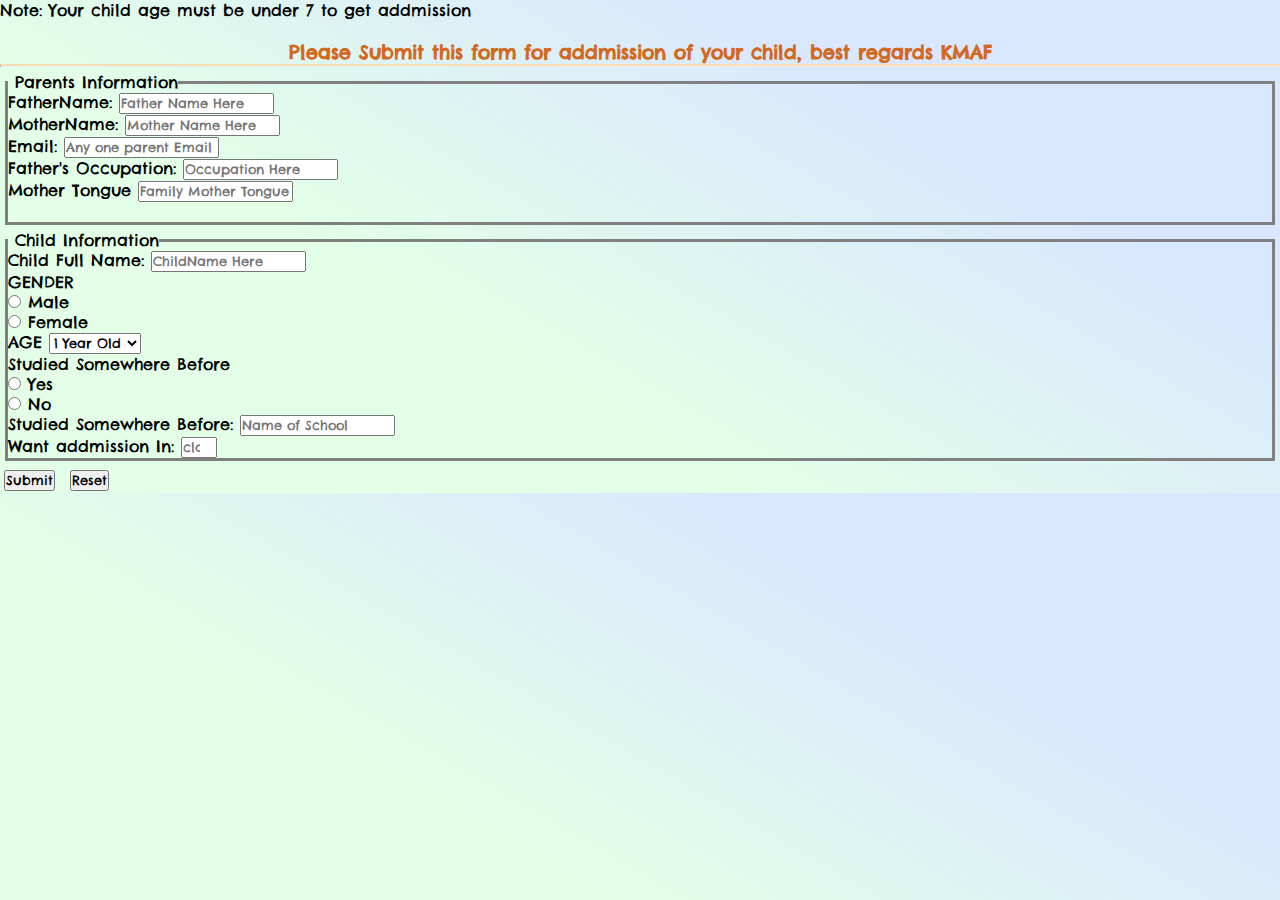
<file: register.html>
<!DOCTYPE html>
<html lang="en">

<head>
  <meta charset="UTF-8">
  <meta name="viewport" content="width=device-width, initial-scale=1.0">
  <link rel="stylesheet" href="https://cdnjs.cloudflare.com/ajax/libs/font-awesome/5.13.0/css/all.min.css">
  <link href="https://fonts.googleapis.com/css2?family=Chelsea+Market&display=swap" rel="stylesheet">
  <link rel="stylesheet" href="https://stackpath.bootstrapcdn.com/bootstrap/4.5.0/css/bootstrap.min.css"
    integrity="sha384-9aIt2nRpC12Uk9gS9baDl411NQApFmC26EwAOH8WgZl5MYYxFfc+NcPb1dKGj7Sk" crossorigin="anonymous">
  <link rel="stylesheet" href="style.css">
  <title>Registration</title>
</head>

<body class="register">
  <div class="alert alert-light" role="alert">
    Note: Your child age must be under 7 to get addmission
  </div>
  <br>
  <h3 style="color: chocolate ; text-align: center;"> Please Submit this form for addmission of your child, best regards
    <b> KMAF</b></h3>
  <hr>
  <form action="registrationsuccess.html" method="GET" id="registerchild">
    <fieldset style="margin: 5px; border: 3px solid grey;">
      <legend>&nbsp;Parents Information</legend>
      <div class="form-row">
        <div class="col-3 ml-4 mb-3 col-sm-4 col-md-6 col-lg-6">
          <label for="FName">FatherName:</label>
          <input type="text" class="form-control" placeholder="Father Name Here" required maxlength="20">
        </div>
        <div class="col-3 ml-4 mb-3 col-sm-3 col-md-6 col-lg-6">
          <label for="LName">MotherName:</label>
          <input type="text" class="form-control" placeholder="Mother Name Here" required maxlength="20">
        </div>
        <div class="col-3 ml-4 mb-3">
          <label for="Email">Email:</label>
          <input type="Email" class="form-control" placeholder="Any one parent Email Here">
        </div>
        <div class="col-3 ml-4 mt-3 mb-3 col-sm-4 col-md-4 col-lg-4">
          <label for="Occupation">Father's Occupation:</label>
          <input type="text" class="form-control" placeholder="Occupation Here" required maxlength="25">
        </div>
        <div class="col-3 ml-4 mt-3 mb-3 col-sm-4 col-md-4 col-lg-4">
          <label for="Occupation">Mother Tongue</label>
          <input type="text" class="form-control" placeholder="Family Mother Tongue Here" required maxlength="25">
        </div><br>
    </fieldset>
    <fieldset style="margin: 5px; border: 3px solid grey;">
      <legend>&nbsp;Child Information</legend>
      <div class="ml-4 mt-3 mb-3">
        <label for="ChildNname">Child Full Name:</label>
        <input type="text" class="form-control" placeholder="ChildName Here" required maxlength="20">
      </div>
      <label for="gender" class="ml-4 mt-3 mb-3">GENDER</label>
      <div class="form-check form-check-inline m-3">
        <input class="form-check-input" type="radio" name="inlineRadioOptions" id="inlineRadio1" value="option1">
        <label class="form-check-label" for="inlineRadio1">Male</label>
      </div>

      <div class="form-check form-check-inline m-3">
        <input class="form-check-input" type="radio" name="inlineRadioOptions" id="inlineRadio2" value="option2">
        <label class="form-check-label" for="inlineRadio2">Female</label>
      </div>
      <div class="form-group">
        <label for="exampleFormControlSelect1" class="ml-4 mt-3 mb-3">AGE</label>
        <select class="form-control" id="exampleFormControlSelect1">
          <option>1 Year Old</option>
          <option>2 Year Old</option>
          <option>3 Year Old</option>
          <option>4 Year Old</option>
          <option>5 Year Old</option>
          <option>6 Year Old</option>
        </select>
      </div>
      <label for="gender" class="ml-4 mt-3 mb-3">Studied Somewhere Before</label>
      <div class="form-check form-check-inline m-3">
        <input class="form-check-input" type="radio" name="inlineRadioOptions" id="inlineRadio1" value="option1">
        <label class="form-check-label" for="inlineRadio1">Yes</label>
      </div>

      <div class="form-check form-check-inline m-3">
        <input class="form-check-input" type="radio" name="inlineRadioOptions" id="inlineRadio2" value="option2">
        <label class="form-check-label" for="inlineRadio2">No</label>
      </div>
      <div class="ml-4 mt-3 mb-3">
        <label for="ChildNname">Studied Somewhere Before:</label>
        <input type="text" class="form-control" placeholder="Name of School" maxlength="20">
      </div>
      <div class="ml-4 mt-3 mb-3">
        <label for="Wantaddmission">Want addmission In:</label>
        <input type="number" class="form-control" placeholder="class" min="1" max="6">
      </div>
    </fieldset>
    </div>
    <button type="submit" value="submit" form="registerchild" class="btn btn-dark col col-sm-6 col-md-8 col-lg-11 ml-4 mr-4"
      style="margin: 4px 4px 2px 4px;">Submit</button>
    <button type="reset" class="btn btn-dark col col-sm-6 col-md-8 col-lg-11 ml-4 mr-4"
      style="margin: 4px 4px 2px 4px;">Reset</button>
  </form>
</body>

</html>
</file>
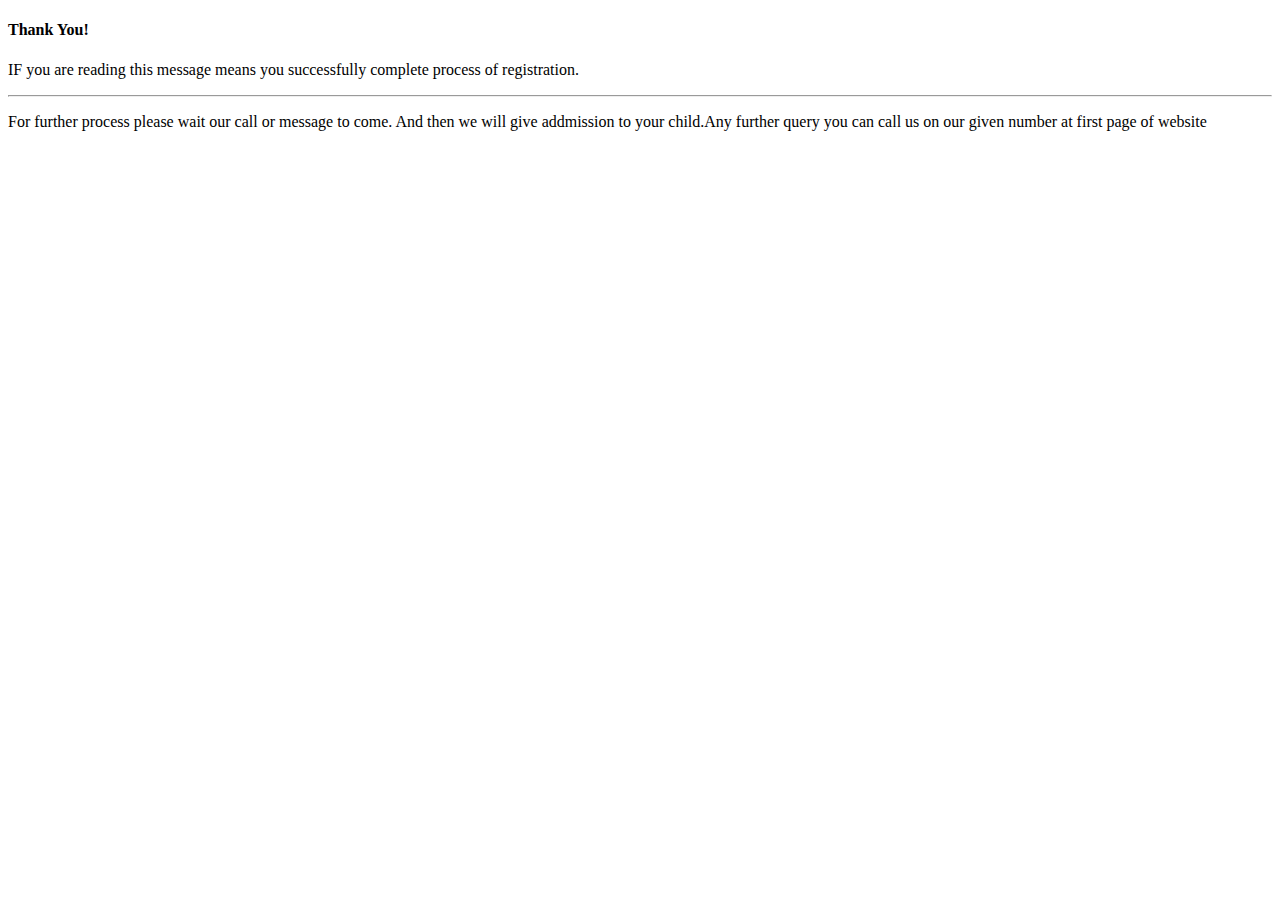
<file: registrationsuccess.html>
<!DOCTYPE html>
<html lang="en">

<head>
    <meta charset="UTF-8">
    <meta name="viewport" content="width=device-width, initial-scale=1.0">
    <link rel="stylesheet" href="https://stackpath.bootstrapcdn.com/bootstrap/4.5.0/css/bootstrap.min.css"
        integrity="sha384-9aIt2nRpC12Uk9gS9baDl411NQApFmC26EwAOH8WgZl5MYYxFfc+NcPb1dKGj7Sk" crossorigin="anonymous">

    <title>Message</title>
</head>

<body>
    <div class="alert alert-success" role="alert">
        <h4 class="alert-heading">Thank You!</h4>
        <p>IF you are reading this message means you successfully complete process of registration.</p>
        <hr>
        <p class="mb-0">For further process please wait our call or message to come. And then we will give addmission to
            your child.Any further query you can call us on our given number at first page of website</p>
    </div>
</body>

</html>
</file>
<file: style.css>
*
{
    font-family: 'Chelsea Market', cursive;
    box-sizing: border-box;
    margin: 0px;
    padding: 0px;
}
/* navbar stylings */
.schoolicon
{
    color: #E6BE0B;
    text-shadow: 2px 3px 2px rgb(255, 239, 99);
}
.nav-link,.btn-register
{
    color: #a98274 !important;
    border:none;
    outline: none;
}
.nav-link:hover
{
    color: #EEC409 !important;
    transition: 0.3s ease-in !important;
    text-transform: uppercase !important;
}
.btn-register:hover
{
    color: #EEC409 !important;
    transition: 0.3s ease-in !important;
    text-transform: uppercase !important;
}
.btn-outline-success
{
    color:#e0d2cd !important;
    outline: none !important;
    border: none !important;
}
.btn-outline-success:hover
{
    background-color:#ebb5a2 !important;
    color: #fff !important;
    transition: 0.3s ease-in !important;
    text-transform: uppercase !important;
}
.dropdown-item
{
    color: #a98274 !important; 
}
.dropdown-item:hover
{
    color: #EEC409 !important;
    transition: 0.2s ease-in-out;
    text-transform: uppercase !important;
}
.fa-school
{
    font-size: 34px;
    padding: 10px;
}
/* crousel styling */

.carousel-item
{
    height: 91vh !important;
}
/* crousel k bd wali heading */
.titleheading
{
    margin: 20px;
    display: flex;
    justify-content: center;
    align-items:center;
    color: #a98274;
}
/* titleheading k bd wali kaam */
.colwrappertitles
{
    width: 100%;
}
.headingherotilte
{
    margin: 100px 0px 100px 50px;
    display: flex;
    float: left;
    width: 65%;
    text-justify: auto;
    background-color: lightgreen;
    background-attachment: fixed;

}
.headingherotilte::after
{
    content:"";
    display: table;
    clear: both;
}
.col1image
{
    display: flex;
    float: left;
    margin: 50px auto 100px 200px;
    width: 250px;
    height: 250px;
    border-radius: 50%;
    background-attachment: fixed;
}
.headingherotilte1
{
    margin: 50px 40px 100px 0px;
    display: flex;
    float: right;
    width: 50%;
    text-justify: auto;
    background-color: lightblue;
    background-attachment: fixed;
}
.col2image
{
    display: flex;
    float: left;
    margin:auto auto 100px 100px;
    width: 300px;
    height: 300px;
    border-radius: 50%;   
}
.headingherotilte2
{
    margin: 150px 0px 100px -272px;
    display: flex;
    float: left;
    width: 60%;
    text-justify: auto;
    background-color: lightgreen;
    background-attachment: fixed;

}
.col3image
{
    display: flex;
    float: right;
    margin: 100px 50px 100px 100px;
    width: 250px;
    height: 250px;
    border-radius: 50%;
    background-attachment: fixed;
}
.headingherotilte3
{
    margin: 100px -240px 100px 100px;
    display: flex;
    float: right;
    width: 50%;
    text-justify: auto;
    background-color: lightblue;
    background-attachment: fixed;
}
.col4image
{
    display: flex;
    float: left;
    margin:auto auto 100px 100px;
    width: 300px;
    height: 300px;
    border-radius: 50%; 
}
@media screen and (max-width:667px)
{
    .titleheading
    {
        margin-top:-320px ;
    }
    .headingherotilte
    {
        margin-top: 140px;
        margin-left: 65px;
    }
    .col1image
    {
        position: relative;
        right: 137px;
    }
    .headingherotilte1
    {
        margin-right: 100px;
    }
    .col2image
    {
        position: relative;
        right: 60px;
    }
    .headingherotilte2
    {
        margin-top: 70px;
        margin-left: 70px;
    }
    .col3image
    {
        position: relative;
        right: 20px;
    }
    .headingherotilte3
    {
        margin-top: 50px;
        margin-right: 100px;
    }
    .col4image
    {
        position: relative;
        right: 20px;
        width: 200px;
        height: 200px;
    }
}
/* flying cap image */
.graduationimage
{
    width: 100%;
    height: 100%;
    background-attachment: fixed;
}
.maindiv
{
    position: absolute;
    top: 2800px;
    left: 20px;
    right: 20px;
    color: cornsilk;
    background-color: rgba(0,0,0,0.2);
    color: #fff;
    width: 700px;
    text-align: center;

}
.title
{
    position: relative;
}
.headingbelowtitle
{
    position: relative;
}
.headingpara
{
    position: relative;
}
.fylingcapbtn
{
    border: none;
    outline: 2px solid khaki;
    background-color: rgba(0,0,0,0.2);
    color: #EEC409;
    margin: 5px;
    padding: 5px;
}
/* top priorityies */

.toppriority
{
    text-align: center;
    color: #fbff00;
    margin:30px auto 30px auto ;
    text-decoration: underline;
    text-decoration-color: burlywood;
    line-height: 1.9;
}
.btn-primary
{
    background-color: #ebee4e;
}
.box-main
{
    border: 4px double wheat;
    padding: 10px 0px 0px 0px;
    height: 175px;
    display: flex;
    justify-content: center;
    align-items: center;
    margin: 20px;
}
.box-main:hover{
    border: 5px dotted wheat;
}

/* footer */

.footer
{
    width: 100%;
    height: 600px;
    /* background-color: rgb(44, 43, 43); */
    color: white;
}
.col1footer
{
    width: 100%;
    text-align: center;
    margin-top: 50px;
    float: left;
    background-color: rgb(97, 92, 94);
}
hr
{
    border-top: 2px solid wheat;
}
.fab,.fas
{
    margin: 5px;
    padding: 5px;
    font-size: 2.5em;
    text-shadow: 2px 2px 3px wheat;
}
.col1footer a
{
    color:inherit
}
/* form styling */
.register{
background: linear-gradient(30deg, #e3ffe7 35%, #d9e7ff 75%);
}
.btn
{
    text-align: center;
}
</file>
